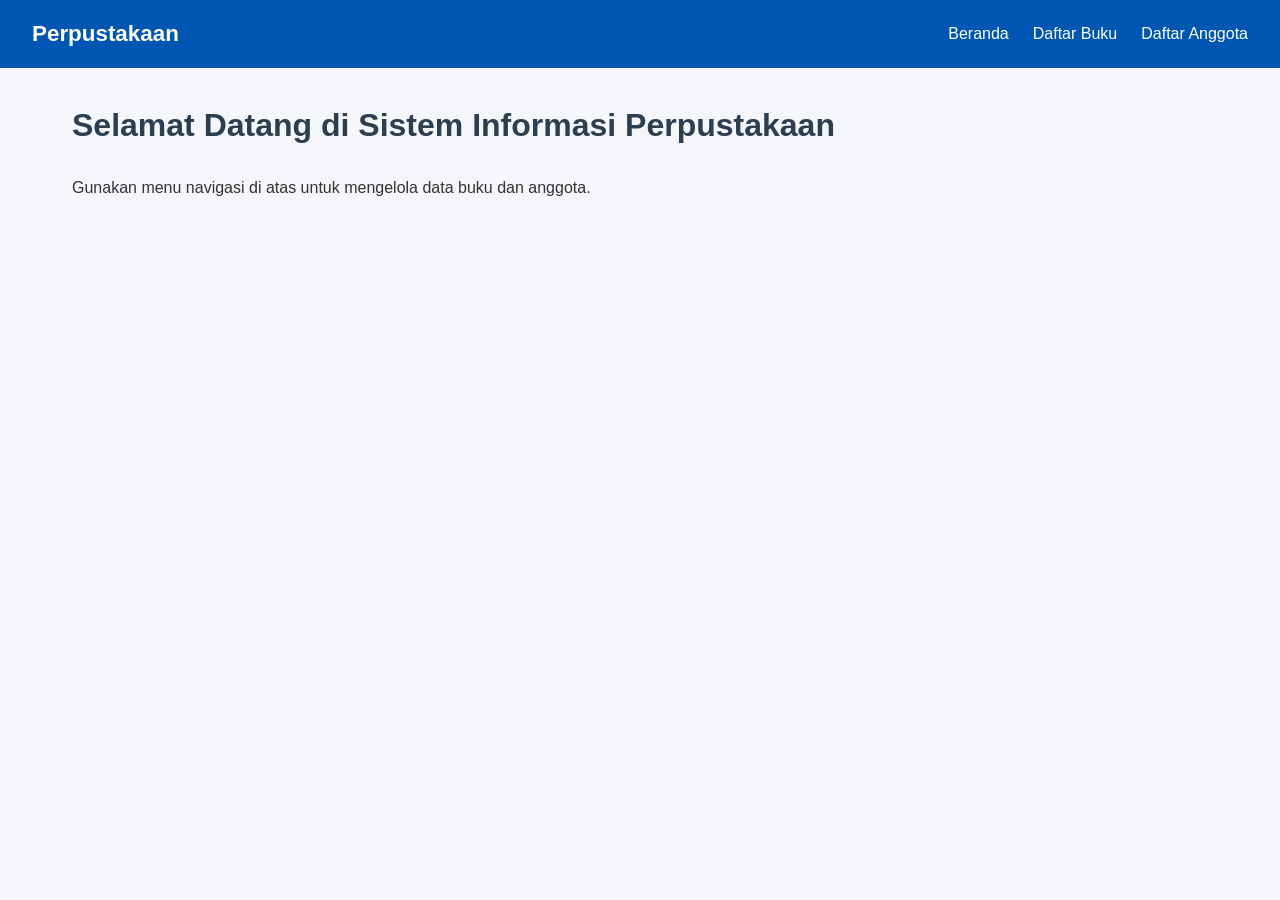
<file: index.html>
<!DOCTYPE html>
<html lang="id">
<head>
    <meta charset="UTF-8">
    <meta name="viewport" content="width=device-width, initial-scale=1.0">
    <title>Beranda - Sistem Perpustakaan</title>
    <!-- Menghubungkan CSS utama -->
    <link rel="stylesheet" href="assets/css/style.css">
</head>
<body>

    <!-- Header & Navigasi Utama -->
    <header>
        <div class="logo">Perpustakaan</div>
        
        <!-- Tombol Hamburger untuk tampilan Mobile (JS-driven) -->
        <button type="button" id="nav-toggle-btn" class="nav-toggle-label" aria-label="Menu">&#9776;</button>
        
        <nav>
            <ul>
                <li><a href="index.html">Beranda</a></li>
                <li><a href="buku/list.html">Daftar Buku</a></li>
                <li><a href="anggota/list.html">Daftar Anggota</a></li>
            </ul>
        </nav>
    </header>

    <!-- Konten Utama Beranda -->
    <main>
        <h1>Selamat Datang di Sistem Informasi Perpustakaan</h1>
        <p>Gunakan menu navigasi di atas untuk mengelola data buku dan anggota.</p>
    </main>

    <!-- Script JavaScript diletakkan tepat sebelum </body> agar HTML selesai dimuat terlebih dahulu -->
    <script src="assets/js/app.js"></script>
</body>
</html>
</file>
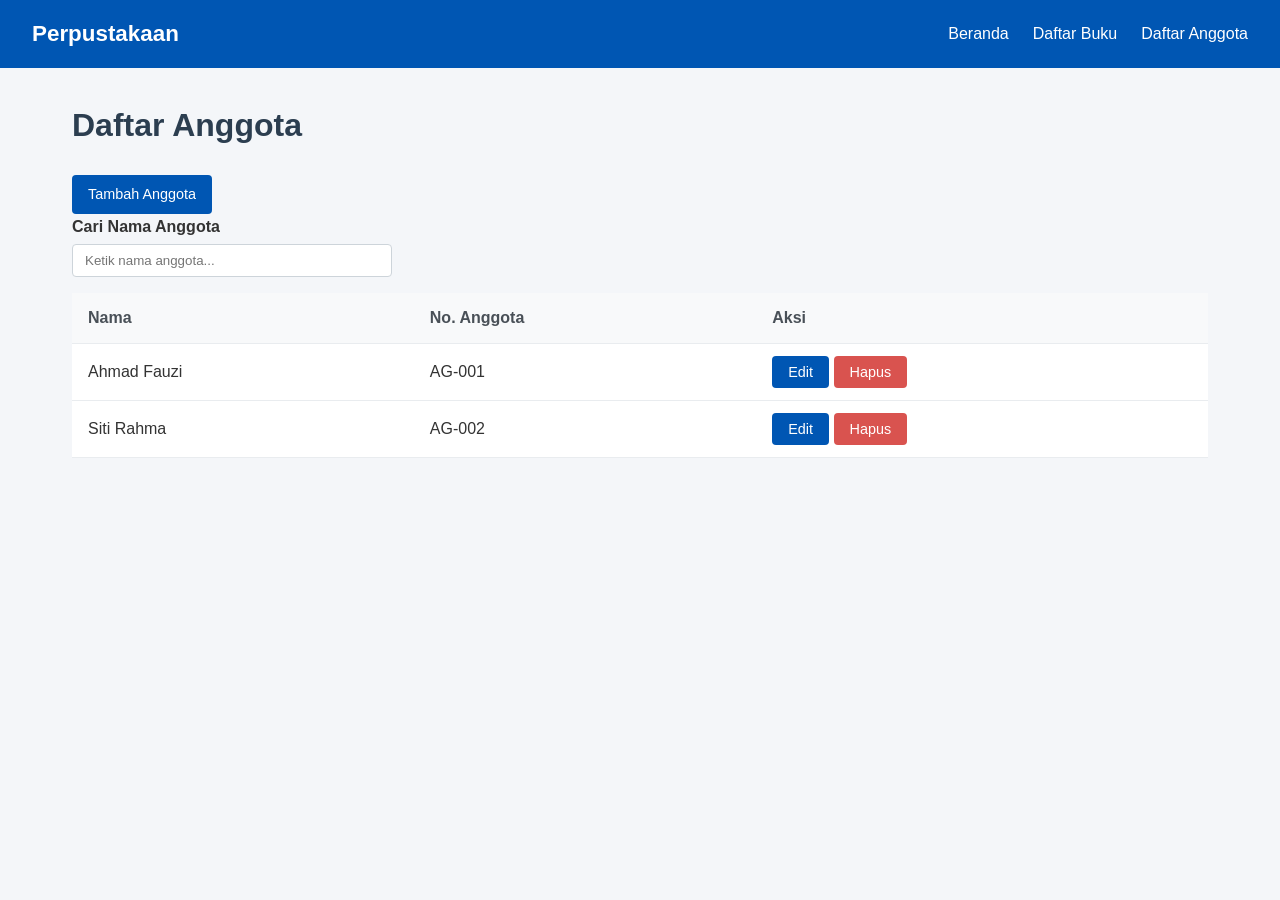
<file: anggota/list.html>
<!DOCTYPE html>
<html lang="id">
<head>
    <meta charset="UTF-8">
    <meta name="viewport" content="width=device-width, initial-scale=1.0">
    <title>Daftar Anggota - Perpustakaan</title>
    <link rel="stylesheet" href="../assets/css/style.css">
</head>
<body>
    <header>
        <div class="logo">Perpustakaan</div>
        <button type="button" id="nav-toggle-btn" class="nav-toggle-label" aria-label="Menu">&#9776;</button>
        <nav>
            <ul>
                <li><a href="../index.html">Beranda</a></li>
                <li><a href="../buku/list.html">Daftar Buku</a></li>
                <li><a href="list.html">Daftar Anggota</a></li>
            </ul>
        </nav>
    </header>

    <main>
        <h1>Daftar Anggota</h1>
        <a href="tambah.html" class="btn">Tambah Anggota</a>

        <div class="search-box">
            <label for="search-input">Cari Nama Anggota</label>
            <input type="text" id="search-input" placeholder="Ketik nama anggota...">
        </div>

        <div class="table-responsive">
            <table>
                <thead>
                    <tr>
                        <th>Nama</th>
                        <th>No. Anggota</th>
                        <th>Aksi</th>
                    </tr>
                </thead>
                <tbody>
                    <tr>
                        <td>Ahmad Fauzi</td>
                        <td>AG-001</td>
                        <td>
                            <button type="button">Edit</button>
                            <button type="button" class="btn-hapus">Hapus</button>
                        </td>
                    </tr>
                    <tr>
                        <td>Siti Rahma</td>
                        <td>AG-002</td>
                        <td>
                            <button type="button">Edit</button>
                            <button type="button" class="btn-hapus">Hapus</button>
                        </td>
                    </tr>
                </tbody>
            </table>
        </div>
    </main>

    <script src="../assets/js/app.js"></script>
</body>
</html>
</file>
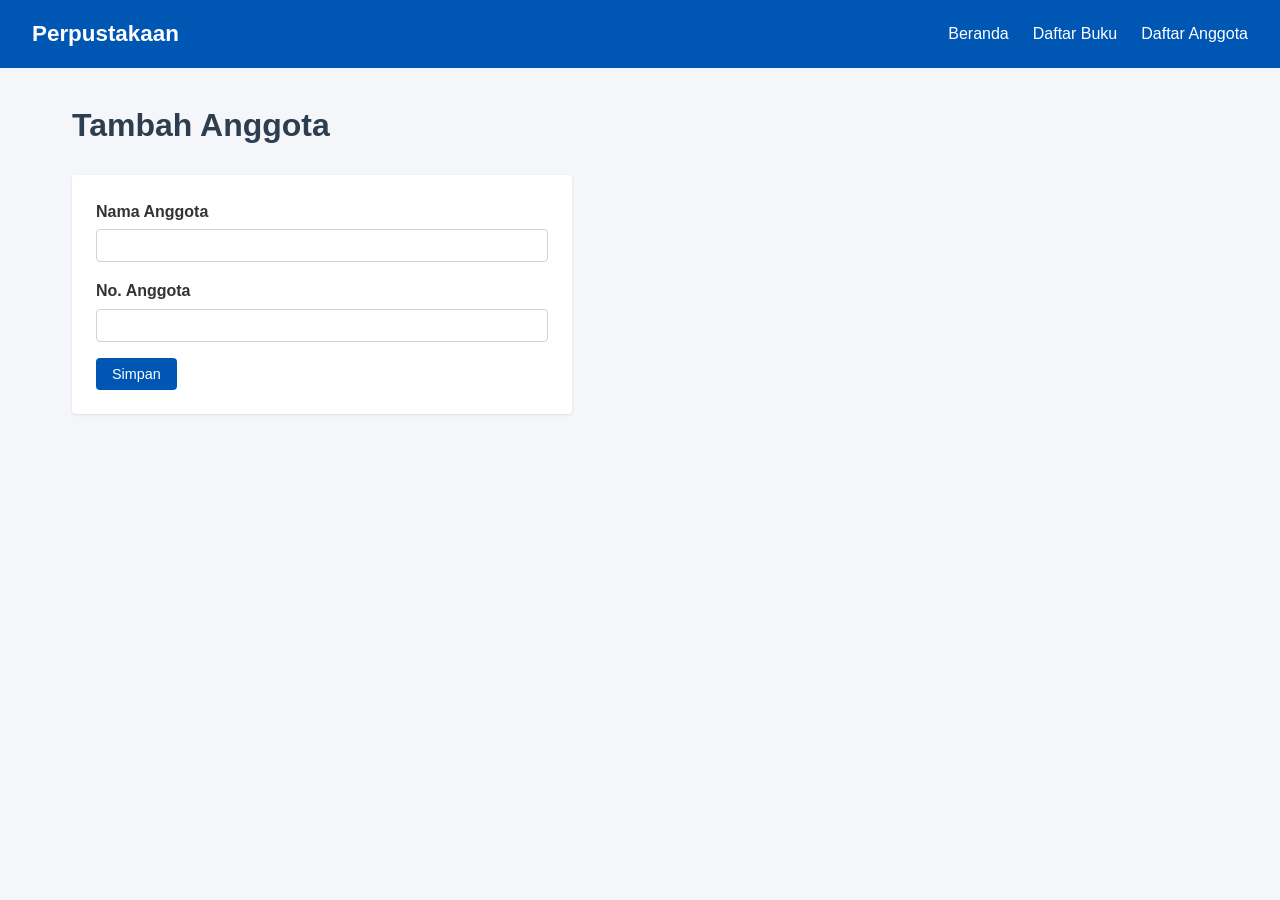
<file: anggota/tambah.html>
<!DOCTYPE html>
<html lang="id">
<head>
    <meta charset="UTF-8">
    <meta name="viewport" content="width=device-width, initial-scale=1.0">
    <title>Tambah Anggota - Perpustakaan</title>
    <link rel="stylesheet" href="../assets/css/style.css">
</head>
<body>
    <header>
        <div class="logo">Perpustakaan</div>
        <button type="button" id="nav-toggle-btn" class="nav-toggle-label" aria-label="Menu">&#9776;</button>
        <nav>
            <ul>
                <li><a href="../index.html">Beranda</a></li>
                <li><a href="../buku/list.html">Daftar Buku</a></li>
                <li><a href="list.html">Daftar Anggota</a></li>
            </ul>
        </nav>
    </header>

    <main>
        <h1>Tambah Anggota</h1>
        <form id="form-tambah">
            <div>
                <label for="nama">Nama Anggota</label>
                <input type="text" id="nama" name="nama">
            </div>
            <div>
                <label for="no_anggota">No. Anggota</label>
                <input type="text" id="no_anggota" name="no_anggota">
            </div>
            <button type="submit">Simpan</button>
        </form>
    </main>

    <script src="../assets/js/app.js"></script>
</body>
</html>
</file>
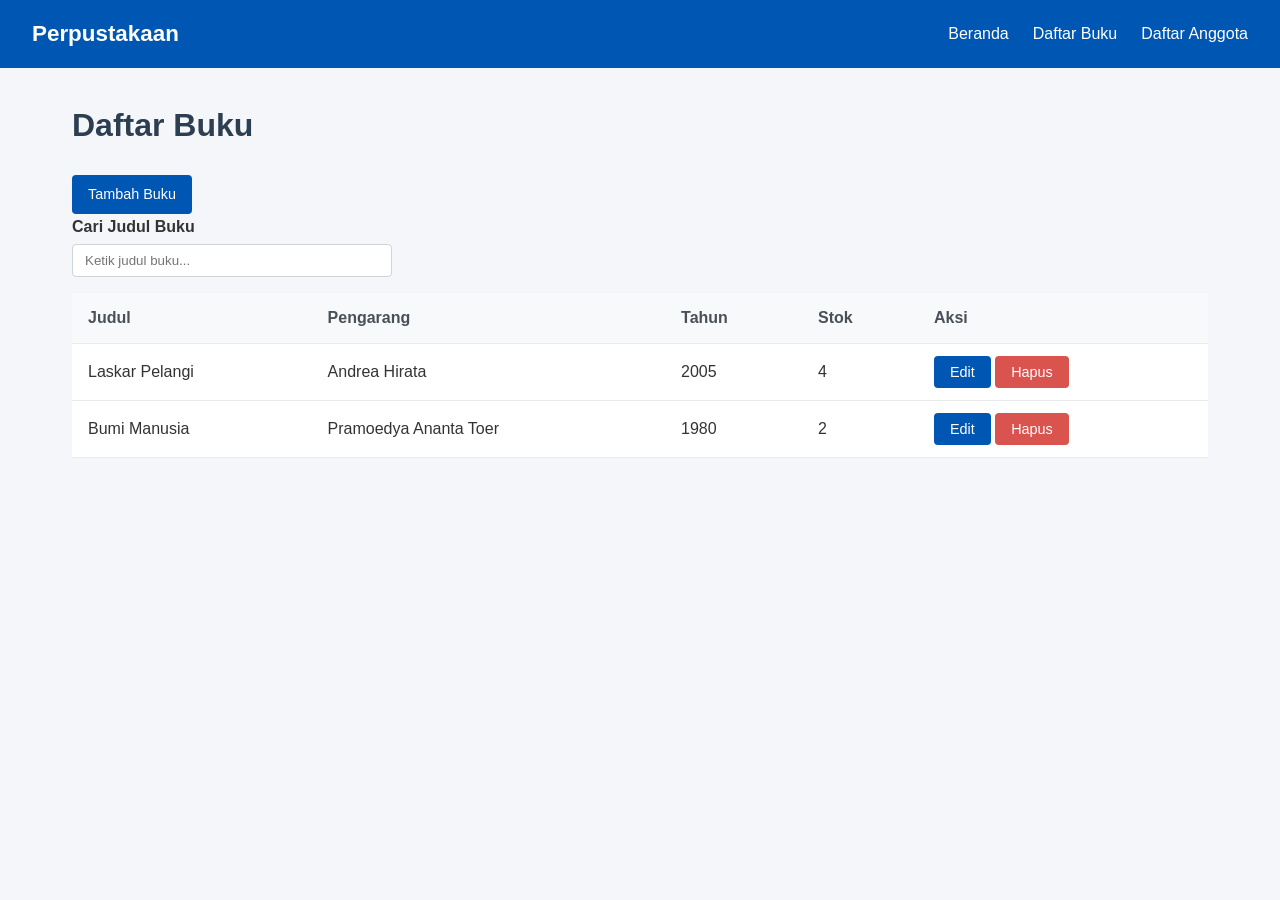
<file: buku/list.html>
<!DOCTYPE html>
<html lang="id">
<head>
    <meta charset="UTF-8">
    <meta name="viewport" content="width=device-width, initial-scale=1.0">
    <title>Daftar Buku - Perpustakaan</title>
    <link rel="stylesheet" href="../assets/css/style.css">
</head>
<body>
    <header>
        <div class="logo">Perpustakaan</div>
        <button type="button" id="nav-toggle-btn" class="nav-toggle-label" aria-label="Menu">&#9776;</button>
        <nav>
            <ul>
                <li><a href="../index.html">Beranda</a></li>
                <li><a href="list.html">Daftar Buku</a></li>
                <li><a href="../anggota/list.html">Daftar Anggota</a></li>
            </ul>
        </nav>
    </header>

    <main>
        <h1>Daftar Buku</h1>
        <a href="tambah.html" class="btn">Tambah Buku</a>

        <div class="search-box">
            <label for="search-input">Cari Judul Buku</label>
            <input type="text" id="search-input" placeholder="Ketik judul buku...">
        </div>

        <div class="table-responsive">
            <table>
                <thead>
                    <tr>
                        <th>Judul</th>
                        <th>Pengarang</th>
                        <th>Tahun</th>
                        <th>Stok</th>
                        <th>Aksi</th>
                    </tr>
                </thead>
                <tbody>
                    <tr>
                        <td>Laskar Pelangi</td>
                        <td>Andrea Hirata</td>
                        <td>2005</td>
                        <td>4</td>
                        <td>
                            <button type="button">Edit</button>
                            <button type="button" class="btn-hapus">Hapus</button>
                        </td>
                    </tr>
                    <tr>
                        <td>Bumi Manusia</td>
                        <td>Pramoedya Ananta Toer</td>
                        <td>1980</td>
                        <td>2</td>
                        <td>
                            <button type="button">Edit</button>
                            <button type="button" class="btn-hapus">Hapus</button>
                        </td>
                    </tr>
                </tbody>
            </table>
        </div>
    </main>

    <script src="../assets/js/app.js"></script>
</body>
</html>
</file>
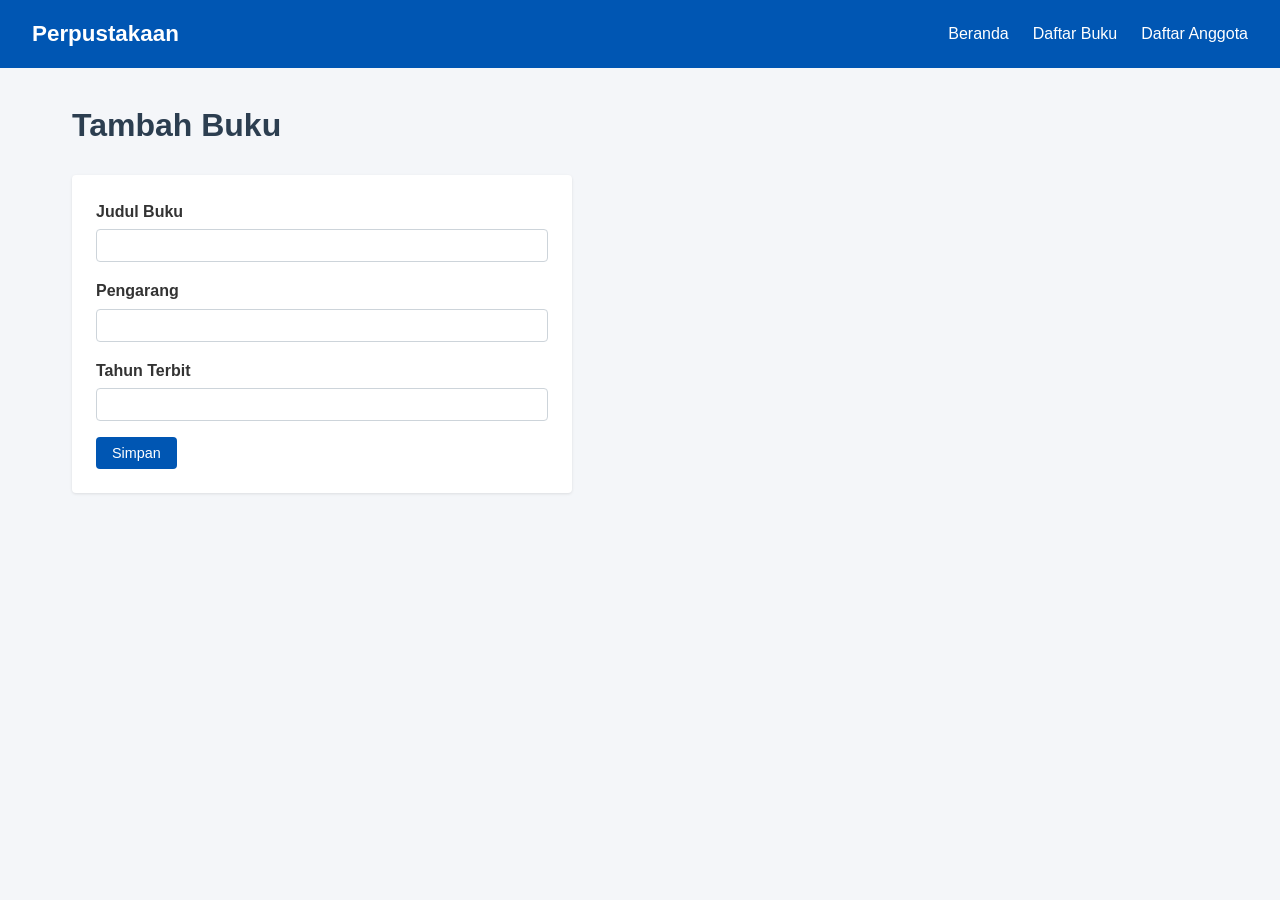
<file: buku/tambah.html>
<!DOCTYPE html>
<html lang="id">
<head>
    <meta charset="UTF-8">
    <meta name="viewport" content="width=device-width, initial-scale=1.0">
    <title>Tambah Buku - Perpustakaan</title>
    <link rel="stylesheet" href="../assets/css/style.css">
</head>
<body>
    <header>
        <div class="logo">Perpustakaan</div>
        <button type="button" id="nav-toggle-btn" class="nav-toggle-label" aria-label="Menu">&#9776;</button>
        <nav>
            <ul>
                <li><a href="../index.html">Beranda</a></li>
                <li><a href="list.html">Daftar Buku</a></li>
                <li><a href="../anggota/list.html">Daftar Anggota</a></li>
            </ul>
        </nav>
    </header>

    <main>
        <h1>Tambah Buku</h1>
        <form id="form-tambah">
            <div>
                <label for="judul">Judul Buku</label>
                <input type="text" id="judul" name="judul">
            </div>
            <div>
                <label for="pengarang">Pengarang</label>
                <input type="text" id="pengarang" name="pengarang">
            </div>
            <div>
                <label for="tahun">Tahun Terbit</label>
                <input type="number" id="tahun" name="tahun">
            </div>
            <button type="submit">Simpan</button>
        </form>
    </main>

    <script src="../assets/js/app.js"></script>
</body>
</html>
</file>
<file: assets/css/style.css>
/* ===== Reset & Dasar ===== */
* {
    box-sizing: border-box;
    margin: 0;
    padding: 0;
}

body {
    font-family: Arial, sans-serif;
    line-height: 1.6;
    color: #333;
    background-color: #f4f6f9;
}

main {
    padding: 2rem;
    max-width: 1200px;
    margin: 0 auto;
}

h1 {
    margin-bottom: 1.5rem;
    color: #2c3e50;
}

/* ===== Header & Navigasi ===== */
header {
    background-color: #0056b3;
    color: #fff;
    padding: 1rem 2rem;
    display: flex;
    justify-content: space-between;
    align-items: center;
}

header .logo {
    font-size: 1.4rem;
    font-weight: bold;
}

header nav ul {
    display: flex;
    list-style: none;
    gap: 1.5rem;
}

header nav a {
    color: #fff;
    text-decoration: none;
    font-weight: 500;
}

header nav a:hover {
    text-decoration: underline;
}

/* ===== Hamburger Menu (JS-driven, Bab 3.1) ===== */
.nav-toggle-label {
    display: none;
    font-size: 1.6rem;
    color: #fff;
    background: none;
    border: none;
    cursor: pointer;
}

/* Response Media Query untuk Layar Kecil / Mobile */
@media (max-width: 480px) {
    .nav-toggle-label {
        display: block; /* Menampilkan tombol ☰ di mobile */
    }

    header {
        flex-wrap: wrap;
    }

    header nav {
        display: none; /* Menyembunyikan menu secara default di mobile */
        width: 100%;
        margin-top: 1rem;
    }

    /* Diaktifkan lewat JavaScript (app.js) dengan menembak kelas .nav-open */
    header nav.nav-open {
        display: block;
    }

    header nav ul {
        flex-direction: column;
        gap: 0.75rem;
    }
}

/* ===== Tombol Umum ===== */
.btn, button {
    display: inline-block;
    padding: 0.5rem 1rem;
    background-color: #0056b3;
    color: #fff;
    border: none;
    border-radius: 4px;
    cursor: pointer;
    text-decoration: none;
    font-size: 0.9rem;
}

.btn:hover, button:hover {
    background-color: #003d80;
}

/* Tombol Hapus Spesifik (Bab 2.3 & 3.2) */
.btn-hapus {
    background-color: #d9534f;
}

.btn-hapus:hover {
    background-color: #c9302c;
}

/* ===== Kolom Pencarian Real-Time (Bab 3.3) ===== */
.search-box {
    margin-bottom: 1rem;
}

.search-box label {
    display: block;
    margin-bottom: 0.3rem;
    font-weight: bold;
}

.search-box input {
    width: 100%;
    max-width: 320px;
    padding: 0.5rem 0.75rem;
    border: 1px solid #cdd4da;
    border-radius: 4px;
}

.search-box input:focus {
    outline: none;
    border-color: #0056b3;
}

/* ===== Tabel Data ===== */
.table-responsive {
    overflow-x: auto;
    margin-top: 1rem;
}

table {
    width: 100%;
    border-collapse: collapse;
    background-color: #fff;
    box-shadow: 0 1px 3px rgba(0,0,0,0.1);
}

th, td {
    padding: 0.75rem 1rem;
    text-align: left;
    border-bottom: 1px solid #e9ecef;
}

th {
    background-color: #f8f9fa;
    color: #495057;
}

/* ===== Formulir ===== */
form {
    background-color: #fff;
    padding: 1.5rem;
    border-radius: 4px;
    box-shadow: 0 1px 3px rgba(0,0,0,0.1);
    max-width: 500px;
}

form div {
    margin-bottom: 1rem;
}

form label {
    display: block;
    margin-bottom: 0.3rem;
    font-weight: bold;
}

form input[type="text"],
form input[type="number"] {
    width: 100%;
    padding: 0.5rem;
    border: 1px solid #cdd4da;
    border-radius: 4px;
}

/* ===== Gaya Pesan Error Validasi JS (Bab 3.2) ===== */
.error {
    display: block;
    color: #d9534f;
    font-size: 0.85rem;
    margin-top: 0.25rem;
}
</file>
